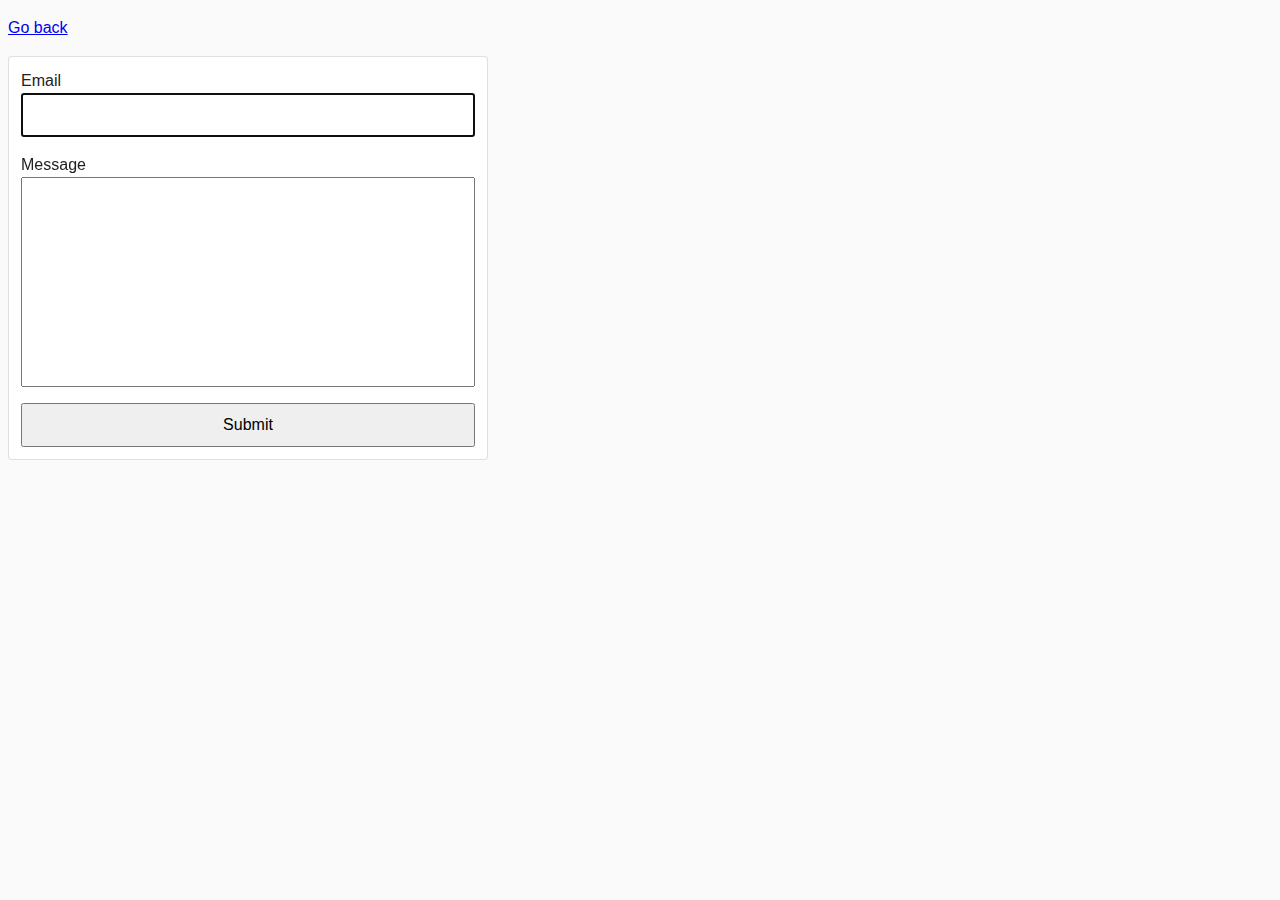
<file: src/03-feedback.html>
<!DOCTYPE html>
<html lang="en">
  <head>
    <meta charset="UTF-8" />
    <meta http-equiv="X-UA-Compatible" content="IE=edge" />
    <meta name="viewport" content="width=device-width, initial-scale=1.0" />
    <title>Feedback form</title>
    <link rel="stylesheet" href="css/common.css" />
    <link rel="stylesheet" href="css/03-feedback.css" />
  </head>
  <body>
    <p><a href="index.html">Go back</a></p>

    <form class="feedback-form" autocomplete="off">
      <label>
        Email
        <input type="email" name="email" autofocus />
      </label>
      <label>
        Message
        <textarea name="message" rows="8"></textarea>
      </label>
      <button type="submit">Submit</button>
    </form>

    <script src="js/03-feedback.js" type="module"></script>
  </body>
</html>
</file>
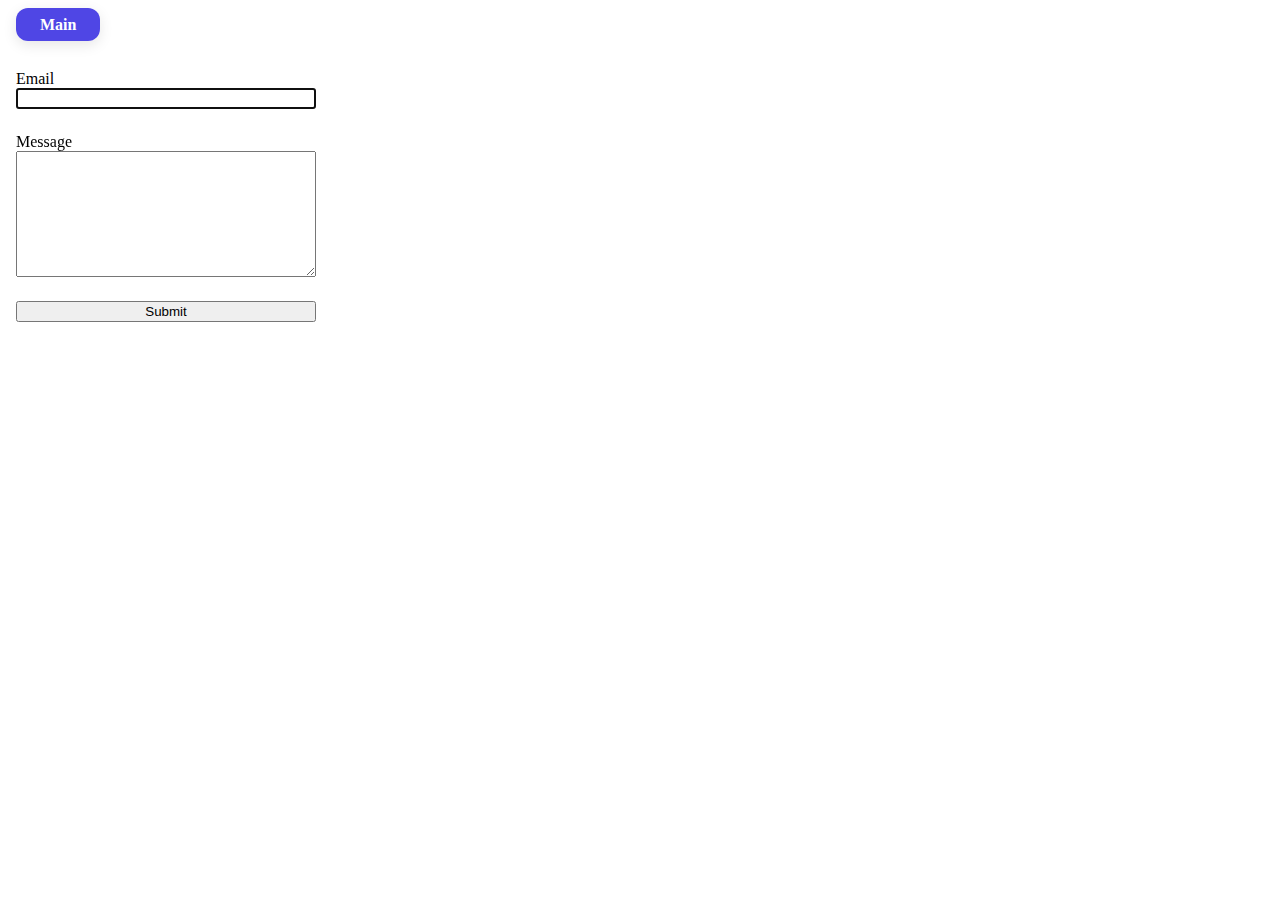
<file: src/2-form.html>
<!DOCTYPE html>
<html lang="en">
  <head>
    <meta charset="UTF-8" />
    <meta name="viewport" content="width=device-width, initial-scale=1.0" />
    <title>Document</title>
    <link rel="stylesheet" href="./css/style.css" />
    <link rel="stylesheet" href="./css/form.css" />
  </head>
  <body>
    <a href="index.html" class="button">Main</a>

    <form class="feedback-form" autocomplete="off">
      <label>
        Email
        <input type="email" name="email" autofocus />
      </label>
      <label>
        Message
        <textarea name="message" rows="8"></textarea>
      </label>
      <button type="submit">Submit</button>
    </form>

    <script type="module" src="./js/2-form.js"></script>
  </body>
</html>
</file>
<file: src/css/common.css>
* {
  box-sizing: border-box;
}

body {
  font-family: -apple-system, BlinkMacSystemFont, 'Segoe UI', Roboto,
    Oxygen-Sans, Ubuntu, Cantarell, 'Helvetica Neue', sans-serif;
  -webkit-font-smoothing: antialiased;
  -moz-osx-font-smoothing: grayscale;
  background-color: #fafafa;
  color: #212121;
  line-height: 1.5;
}

img {
  display: block;
  max-width: 100%;
}
</file>
<file: src/css/03-feedback.css>
.feedback-form {
  display: flex;
  flex-direction: column;
  max-width: 480px;
  padding: 12px;
  background-color: #fff;
  border: 1px solid rgba(0, 0, 0, 0.12);
  border-radius: 4px;
}

.feedback-form label {
  display: flex;
  flex-direction: column;
  margin-bottom: 16px;
}

.feedback-form button {
  padding: 8px 12px;
  font: inherit;
  cursor: pointer;
}

input,
textarea {
  padding: 8px;
  font: inherit;
}

textarea {
  resize: none;
}
</file>
<file: src/css/style.css>
body {
  margin: 16px;
}

ul {
  padding: 0;
  list-style: none;
}

.gallery {
  max-width: 1128px;
  display: flex;
  flex-wrap: wrap;
  gap: 24px;

  margin: auto;
  padding-top: 24px;
}

.gallery-link {
  display: block;
  width: 360px;
  height: 200px;
}

.gallery-image {
  width: 100%;
  height: 100%;
}

.buttons-list {
  display: flex;
  gap: 16px;
}

.button {
  background-color: #4f46e5;
  text-decoration: none;
  color: white;
  padding: 8px 24px;
  border: none;
  border-radius: 12px;
  font-size: 16px;
  font-weight: 600;
  cursor: pointer;
  transition: background-color 0.3s ease, transform 0.2s ease;
  box-shadow: 0 4px 14px rgba(0, 0, 0, 0.1);
}

.button:hover {
  background-color: #4338ca;
  transform: translateY(-2px);
}

.button:active {
  background-color: #3730a3;
  transform: translateY(0);
  box-shadow: 0 2px 10px rgba(0, 0, 0, 0.15);
}
</file>
<file: src/css/form.css>
.feedback-form {
  display: flex;
  flex-direction: column;
  gap: 24px;
  width: 300px;
  margin-top: 36px;
}

.feedback-form label {
  display: flex;
  flex-direction: column;
}
</file>
